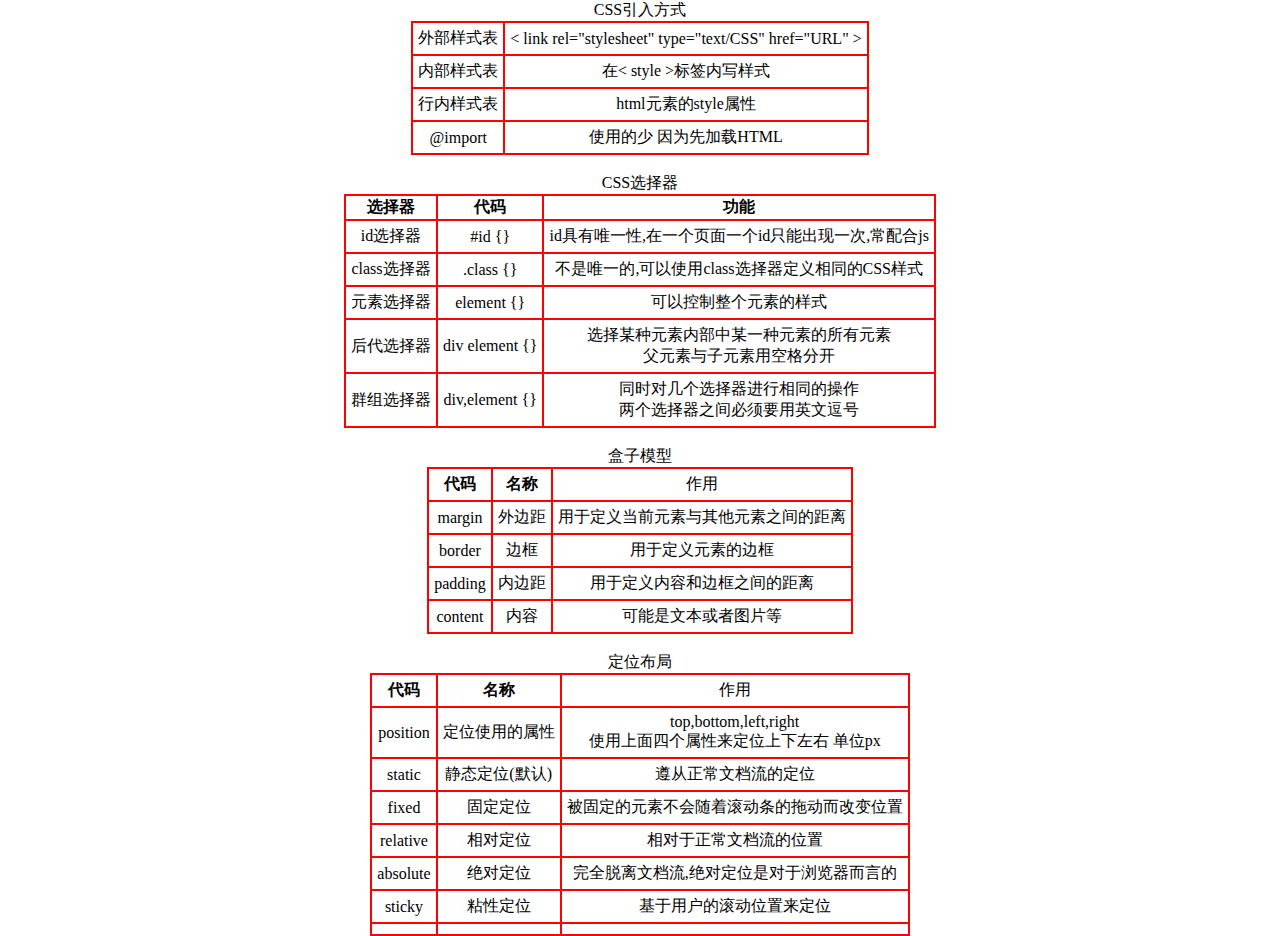
<file: cthree.html>
<!DOCTYPE html>
<html lang="en">
<head>
    <meta charset="UTF-8">
    <meta http-equiv="X-UA-Compatible" content="IE=edge">
    <meta name="viewport" content="width=device-width, initial-scale=1.0">
    <link rel="stylesheet" href="./css/cthree.css">
    <title>CSS3</title>
</head>
<body>
    <table>
        <caption>CSS引入方式</caption>
        <tr>
            <td>外部样式表</td>
            <td>&lt; link rel="stylesheet" type="text/CSS" href="URL" &gt;</td>
        </tr>
        <tr>
            <td>内部样式表</td>
            <td>在&lt; style &gt;标签内写样式</td>
        </tr>
        <tr>
            <td>行内样式表</td>
            <td>html元素的style属性</td>
        </tr>
        <tr>
            <td>@import</td>
            <td>使用的少 因为先加载HTML</td>
        </tr>
    </table>
    <br/>
    <table>
        <caption>CSS选择器</caption>
        <tr>
            <th>选择器</th>
            <th>代码</th>
            <th>功能</th>
        </tr>
        <tr>
            <td>id选择器</td>
            <td>#id {}</td>
            <td>id具有唯一性,在一个页面一个id只能出现一次,常配合js</td>
        </tr>
        <tr>
            <td>class选择器</td>
            <td>.class {}</td>
            <td>不是唯一的,可以使用class选择器定义相同的CSS样式</td>
        </tr>
        <tr>
            <td>元素选择器</td>
            <td>element {}</td>
            <td>可以控制整个元素的样式</td>
        </tr>
        <tr>
            <td>后代选择器</td>
            <td>div element {}</td>
            <td>选择某种元素内部中某一种元素的所有元素<br/>父元素与子元素用空格分开</td>
        </tr>
        <tr>
            <td>群组选择器</td>
            <td>div,element {}</td>
            <td>同时对几个选择器进行相同的操作<br/>两个选择器之间必须要用英文逗号</td>
        </tr>
    </table>
    <br/>
    <table>
        <caption>盒子模型</caption>
        <tr>
            <th>代码</th>
            <th>名称</th>
            <td>作用</td>
        </tr>
        <tr>
            <td>margin</td>
            <td>外边距</td>
            <td>用于定义当前元素与其他元素之间的距离</td>
        </tr>
        <tr>
            <td>border</td>
            <td>边框</td>
            <td>用于定义元素的边框</td>
        </tr>
        <tr>
            <td>padding</td>
            <td>内边距</td>
            <td>用于定义内容和边框之间的距离</td>
        </tr>
        <tr>
            <td>content</td>
            <td>内容</td>
            <td>可能是文本或者图片等</td>
        </tr>
    </table>
    <br/>
    <table>
        <caption>定位布局</caption>
        <tr>
            <th>代码</th>
            <th>名称</th>
            <td>作用</td>
        </tr>
        <tr>
            <td>position</td>
            <td>定位使用的属性</td>
            <td>top,bottom,left,right<br/>使用上面四个属性来定位上下左右  单位px</td>
        </tr>
        <tr>
            <td>static</td>
            <td>静态定位(默认)</td>
            <td>遵从正常文档流的定位</td>
        </tr>
        <tr>
            <td>fixed</td>
            <td>固定定位</td>
            <td>被固定的元素不会随着滚动条的拖动而改变位置</td>
        </tr>
        <tr>
            <td>relative</td>
            <td>相对定位</td>
            <td>相对于正常文档流的位置</td>
        </tr>
        <tr>
            <td>absolute</td>
            <td>绝对定位</td>
            <td>完全脱离文档流,绝对定位是对于浏览器而言的</td>
        </tr>
        <tr>
            <td>sticky</td>
            <td>粘性定位</td>
            <td>基于用户的滚动位置来定位</td>
        </tr>
        <tr>
            <td></td>
            <td></td>
            <td></td>
        </tr>
    </table>
</body>
</html>
</file>
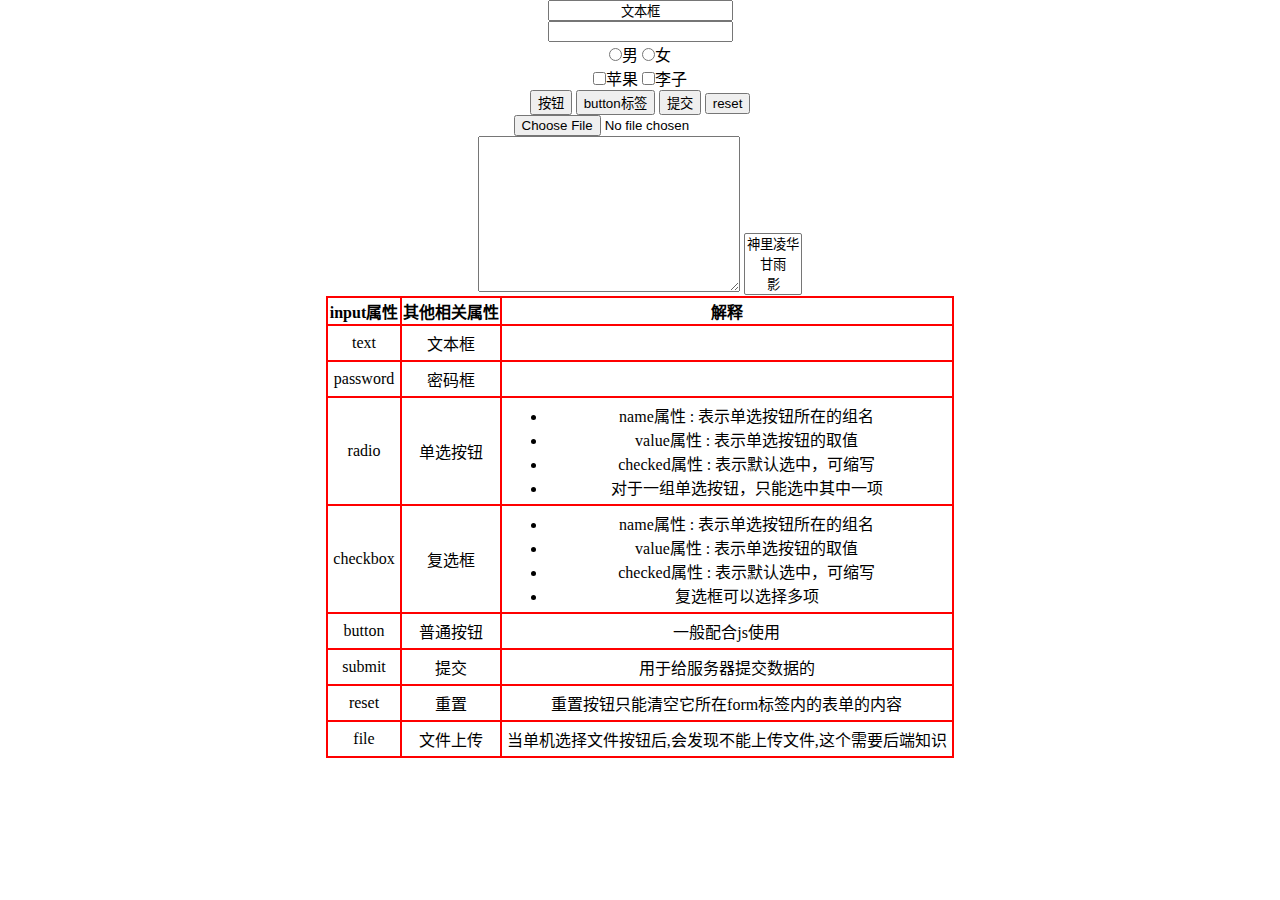
<file: form.html>
<!DOCTYPE html>
<html lang="zh-CN">
<head>
    <meta charset="UTF-8">
    <meta http-equiv="X-UA-Compatible" content="IE=edge">
    <meta name="viewport" content="width=\, initial-scale=1.0">
    <title>表单标签</title>
    <style>
        * {
            text-align: center;
            margin: auto;
        }
        td {
            padding: 5px;
            border: 2px solid red;
            border-collapse:collapse;
        }
        table,tr,th {
            border: 2px solid red;
            border-collapse:collapse;
        }
    </style>
</head>
<body>
    <form action="url" name="表单名称" method="post">
        <input type="text" size="20" maxlength="20" value="文本框"><br/>
        <input type="password" value=""><br/>
        <input type="radio" name="sex" value="男">男
        <input type="radio" name="sex" value="女">女<br/>
        <input type="checkbox" name="fruit" value="苹果">苹果
        <input type="checkbox" name="fruit" value="李子">李子<br/>
        <input type="button" value="按钮">
        <button>button标签</button>
        <input type="submit" value="提交">
        <input type="reset" value="reset"> <br/>
        <input type="file"><br/>
        <textarea name="textarea1" id="" cols="30" rows="10"></textarea>
        <select name="" id="" multiple size="3">
            <option value="" >神里凌华</option>
            <option value="" >甘雨</option>
            <option value="" >影</option>
        </select>
    </form>
    <table>
        <tr>
            <th>input属性</th>
            <th>其他相关属性</th>
            <th>解释</th>
        </tr>
        <tr>
            <td>text</td>
            <td>文本框</td>
        </tr>
        <tr>
            <td>password</td>
            <td>密码框</td>
        </tr>
        <tr>
            <td>radio</td>
            <td>单选按钮</td>
            <td>
                <ul>
                    <li>name属性 : 表示单选按钮所在的组名</li>
                    <li>value属性 : 表示单选按钮的取值</li>
                    <li>checked属性 : 表示默认选中，可缩写</li>
                    <li>对于一组单选按钮，只能选中其中一项</li>
                </ul>
            </td>
        </tr>
        <tr>
            <td>checkbox</td>
            <td>复选框</td>
            <td>
                <ul>
                    <li>name属性 : 表示单选按钮所在的组名</li>
                    <li>value属性 : 表示单选按钮的取值</li>
                    <li>checked属性 : 表示默认选中，可缩写</li>
                    <li>复选框可以选择多项</li>
                </ul>
            </td>
        </tr>
        <tr>
            <td>button</td>
            <td>普通按钮</td>
            <td>一般配合js使用</td>
        </tr>
        <tr>
            <td>submit</td>
            <td>提交</td>
            <td>用于给服务器提交数据的</td>
        </tr>
        <tr>
            <td>reset</td>
            <td>重置</td>
            <td>重置按钮只能清空它所在form标签内的表单的内容</td>
        </tr>
        <tr>
            <td>file</td>
            <td>文件上传</td>
            <td>当单机选择文件按钮后,会发现不能上传文件,这个需要后端知识</td>
        </tr>
    </table>
</body>
</html>
</file>
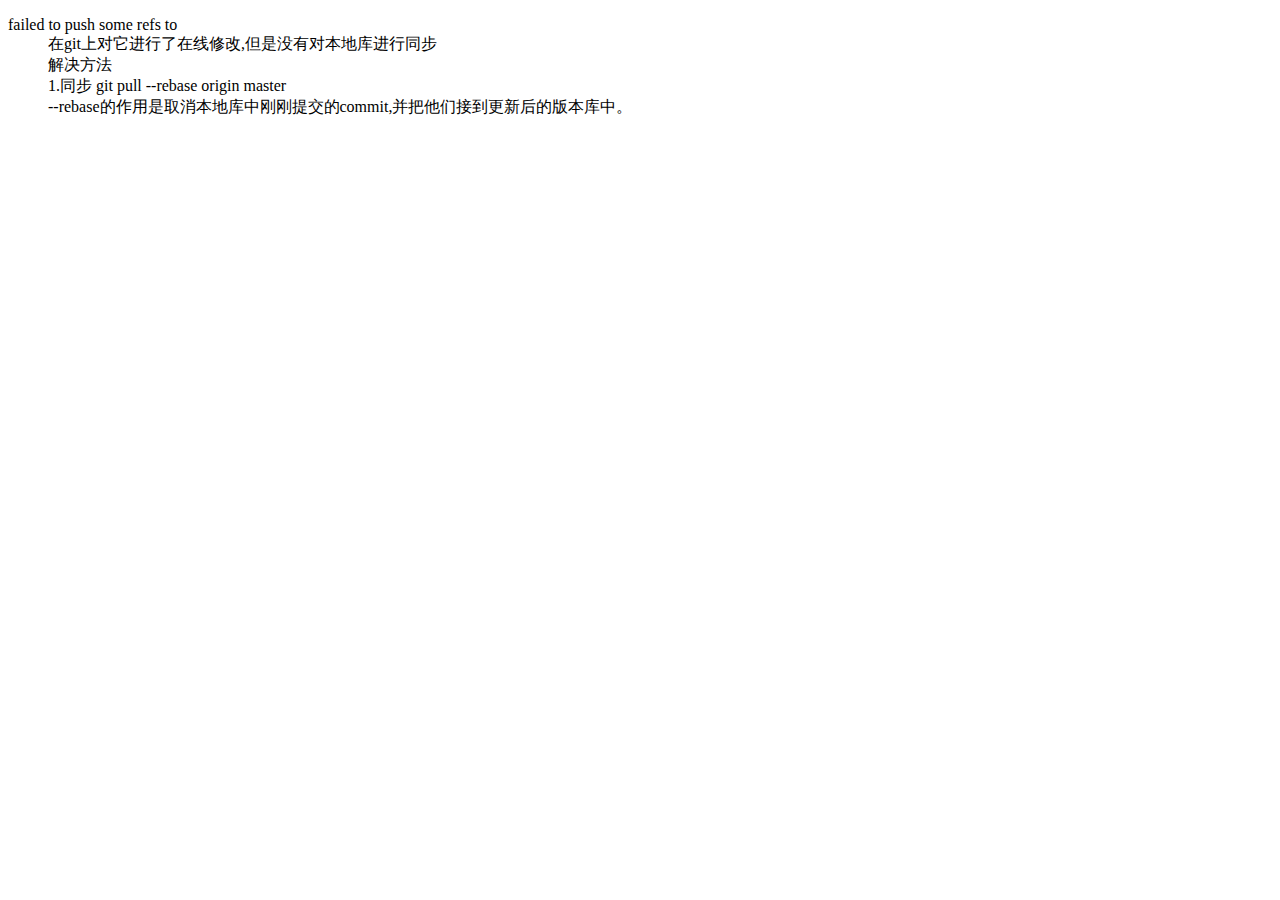
<file: git.html>
<!DOCTYPE html>
<html lang="en">
<head>
    <meta charset="UTF-8">
    <meta http-equiv="X-UA-Compatible" content="IE=edge">
    <meta name="viewport" content="width=device-width, initial-scale=1.0">
    <title>GitHub的坑</title>
</head>
<body>
    <dl>
        <dt>failed to push some refs to</dt>
        <dd>在git上对它进行了在线修改,但是没有对本地库进行同步</dd>
        <dd>解决方法</dd>
        <dd>1.同步  git pull  --rebase origin master</dd>
        <dd>--rebase的作用是取消本地库中刚刚提交的commit,并把他们接到更新后的版本库中。</dd>
    </dl>
</body>
</html>
</file>
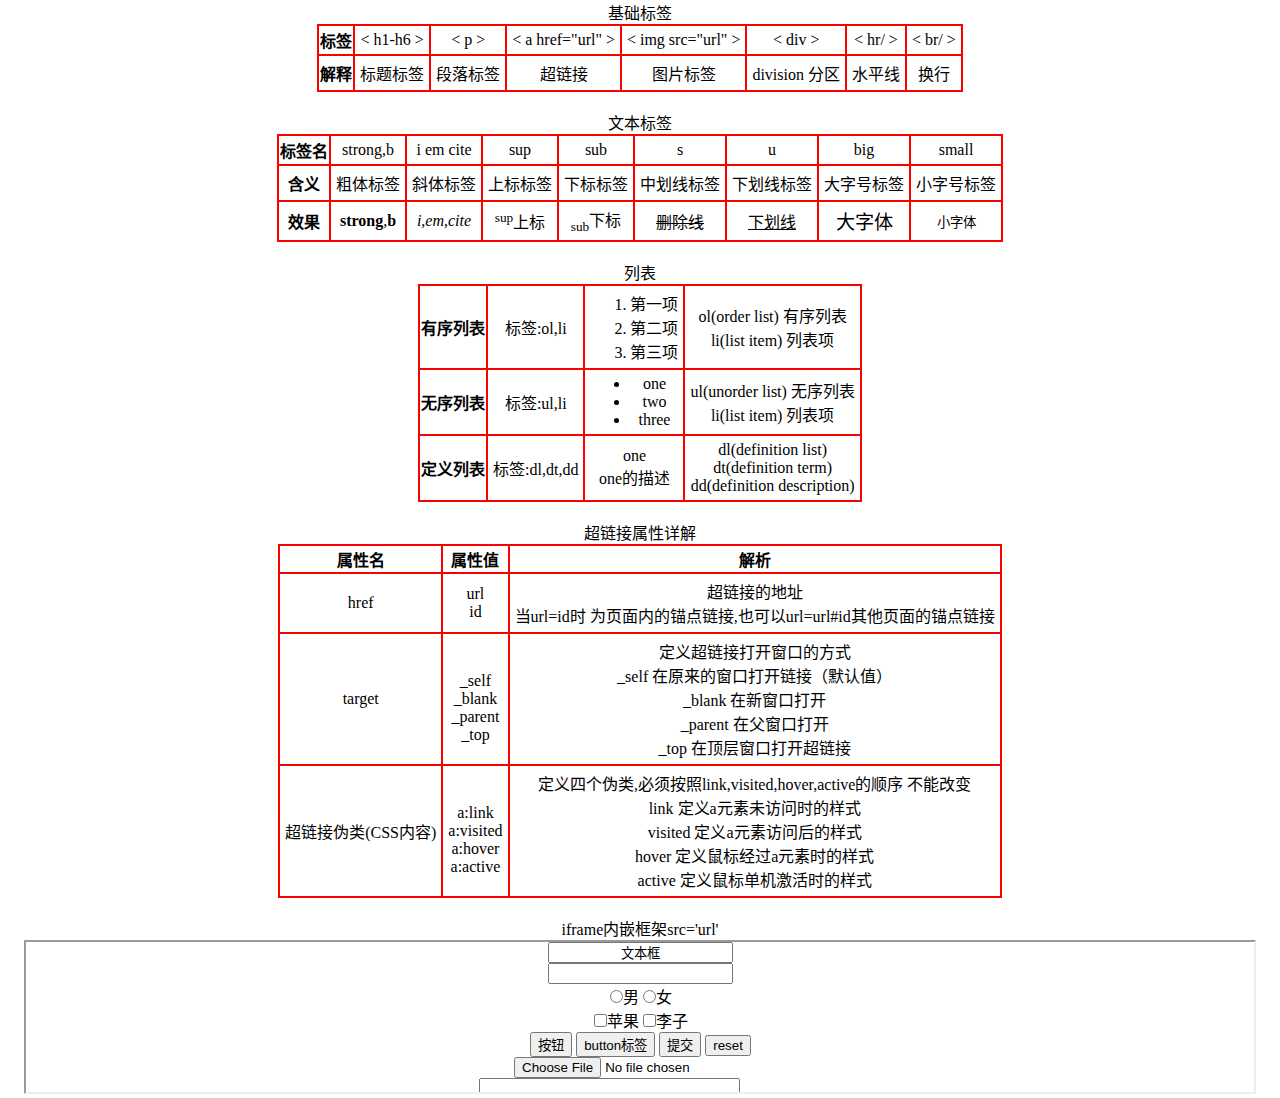
<file: hfive.html>
<!DOCTYPE html>
<html lang="zh-CN">
<head>
    <meta charset="UTF-8">
    <meta http-equiv="X-UA-Compatible" content="IE=edge">
    <meta name="viewport" content="width=device-width, initial-scale=1.0">
    <title>HTML常用标签</title>
    <style>
        * {
            text-align: center;
            margin: auto;
        }
        td {
            padding: 5px;
            border: 2px solid red;
            border-collapse:collapse;
        }
        table,tr,th {
            border: 2px solid red;
            border-collapse:collapse;
        }
    </style>
    <!--注释标签-->
</head>

<body>
    
    <table>
        <caption>基础标签</caption>
        <tr>
            <th>标签</th>
            <td>&lt; h1-h6 &gt;</td>
            <td>&lt; p &gt;</td>
            <td>&lt; a href="url" &gt;</td>
            <td>&lt; img src="url" &gt;</td>
            <td>&lt; div &gt;</td>
            <td>&lt; hr/ &gt;</td>
            <td>&lt; br/ &gt;</td>
        </tr>
        <tr>
            <th>解释</th>
            <td>标题标签</td>
            <td>段落标签</td>
            <td>超链接</td>
            <td>图片标签</td>
            <td>division 分区</td>
            <td>水平线</td>
            <td>换行</td>
        </tr>
    </table>
    <br/>
    <table>
        <caption>文本标签</caption>
        <tr>
            <th>标签名</th>
            <td>strong,b </td>
            <td>i em cite </td>
            <td>sup </td>
            <td>sub </td>
            <td>s </td>
            <td>u </td>
            <td>big </td>
            <td>small </td>
        </tr>
        <tr>
            <th>含义</th>
            <td>粗体标签</td>
            <td>斜体标签</td>
            <td>上标标签</td>
            <td>下标标签</td>
            <td>中划线标签</td>
            <td>下划线标签</td>
            <td>大字号标签</td>
            <td>小字号标签</td>
        </tr>
        <tr>
            <th>效果</th>
            <td><strong>strong</strong>,<b>b</b></td>
            <td><i>i</i>,<em>em</em>,<cite>cite</cite></td>
            <td><sup>sup</sup>上标</td>
            <td><sub>sub</sub>下标</td>
            <td><s>删除线</s></td>
            <td><u>下划线</u></td>
            <td><big>大字体</big></td>
            <td><small>小字体</small></td>
        </tr>
    </table>
    <br/>
    <table>
        <caption>列表</caption>
        <tr>
            <th>有序列表</th>
            <td>标签:ol,li</td>
            <td>
                <ol>
                    <li>第一项</li>
                    <li>第二项</li>
                    <li>第三项</li>
                </ol>
            </td>
            <td>
                ol(order list) 有序列表 <br/>
                li(list item) 列表项
            </td>
        </tr>
        <tr>
            <th>无序列表</th>
            <td>标签:ul,li</td>
            <td>
                <ul>
                    <li>one</li>
                    <li>two</li>
                    <li>three</li>
                </ul>
            </td>
            <td>
                ul(unorder list) 无序列表 <br/>
                li(list item) 列表项
            </td>
        </tr>
        <tr>
            <th>定义列表</th>
            <td>标签:dl,dt,dd</td>
            <td>
                <dl>
                    <dt>one</dt>
                    <dd>one的描述</dd>
                </dl>
            </td>
            <td>
                dl(definition list)<br/>
                dt(definition term)<br/>
                dd(definition description)
            </td>
        </tr>
    </table>
    <br/>
    <table>
        <caption>超链接属性详解</caption>
        <tr>
            <th>属性名</th>
            <th>属性值</th>
            <th>解析</th>
        </tr>
        <tr>
            <td>href</td>
            <td>url<br/>id</td>
            <td>超链接的地址<br/>
                当url=id时 为页面内的锚点链接,也可以url=url#id其他页面的锚点链接
            </td>
        </tr>
            <td>target</td>
            <td>
                <br/>
                _self <br/>
                _blank <br/>
                _parent <br/>
                _top <br/>
            </td>
            <td>
                定义超链接打开窗口的方式<br/>
                _self 在原来的窗口打开链接（默认值）<br/>
                _blank 在新窗口打开<br/>
                _parent 在父窗口打开<br/>
                _top 在顶层窗口打开超链接<br/>
            </td>
        </tr>
        <tr>
            <td>超链接伪类(CSS内容)</td>
            <td>
                <br/>
                a:link<br/>
                a:visited<br/>
                a:hover<br/>
                a:active<br/>
            </td>
            <td>
                定义四个伪类,必须按照link,visited,hover,active的顺序 不能改变<br/>
                link 定义a元素未访问时的样式<br/>
                visited 定义a元素访问后的样式<br/>
                hover 定义鼠标经过a元素时的样式<br/>
                active 定义鼠标单机激活时的样式<br/>
            </td>
        </tr>
    </table>
    <br/>
    <p>iframe内嵌框架src='url'</p>
    <iframe src="form.html" frameborder="2px" width="96%"></iframe>
</body>
</html>
</file>
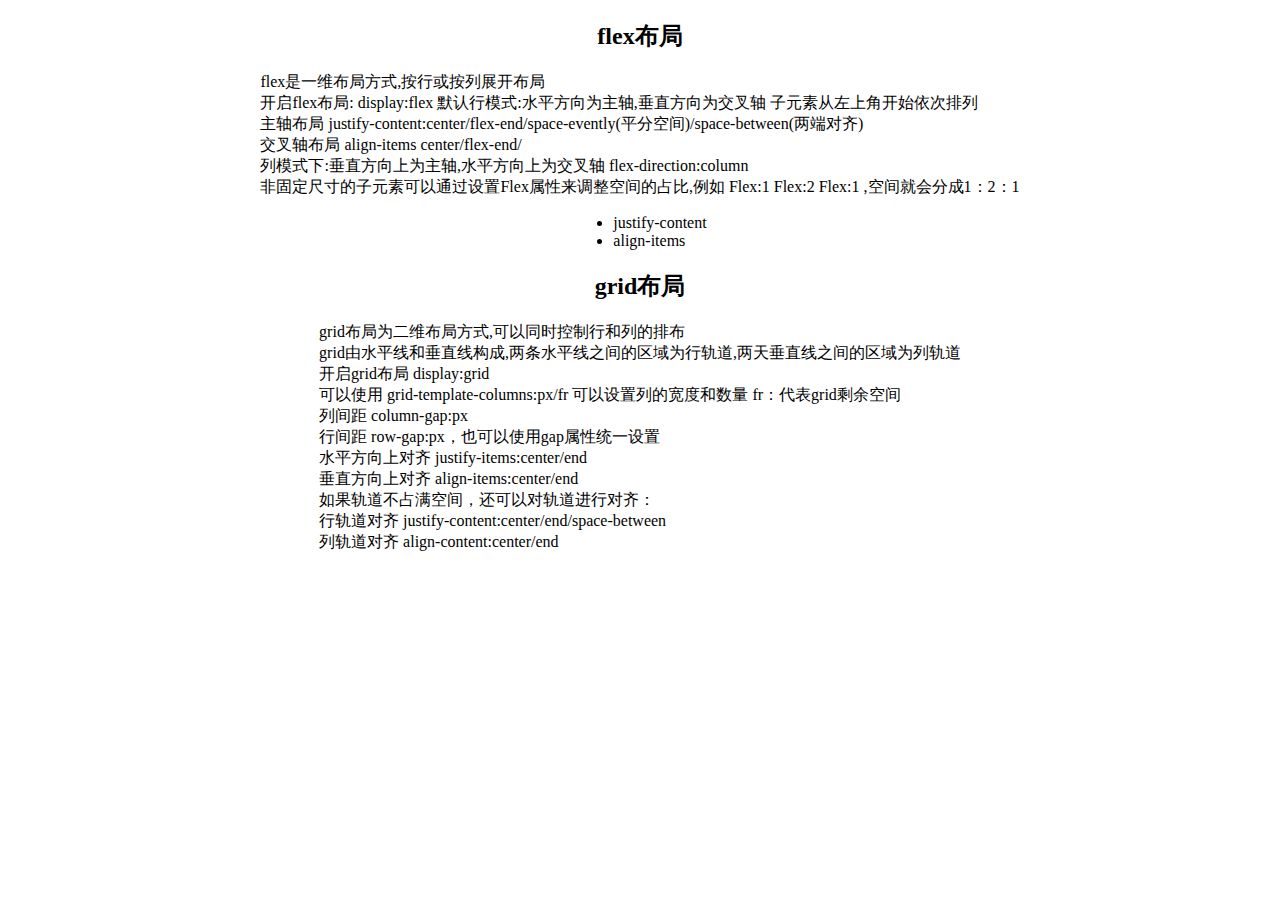
<file: layout.html>
<!DOCTYPE html>
<html lang="en">
<head>
    <meta charset="UTF-8">
    <meta http-equiv="X-UA-Compatible" content="IE=edge">
    <meta name="viewport" content="width=device-width, initial-scale=1.0">
    <link rel="stylesheet" href="./css/layout.css">
    <title>CSS3布局</title>
</head>
<body>
    <h2>flex布局</h2>
    <p>
        flex是一维布局方式,按行或按列展开布局<br/>
        开启flex布局:   display:flex
        默认行模式:水平方向为主轴,垂直方向为交叉轴   子元素从左上角开始依次排列<br/>
        主轴布局 
        justify-content:center/flex-end/space-evently(平分空间)/space-between(两端对齐)<br/>
        交叉轴布局  align-items  center/flex-end/   <br/>
        列模式下:垂直方向上为主轴,水平方向上为交叉轴
        flex-direction:column  <br/>

        非固定尺寸的子元素可以通过设置Flex属性来调整空间的占比,例如
        Flex:1    Flex:2  Flex:1 ,空间就会分成1：2：1  <br/>
    </p>
    <ul>
        <li>justify-content<br/></li>
        <li>align-items<br/></li>
    </ul>

    <h2>grid布局</h2>
    <p>
        grid布局为二维布局方式,可以同时控制行和列的排布
        <br/>grid由水平线和垂直线构成,两条水平线之间的区域为行轨道,两天垂直线之间的区域为列轨道
        <br/>开启grid布局  display:grid
        <br/>可以使用  grid-template-columns:px/fr  可以设置列的宽度和数量  fr：代表grid剩余空间
        <br/>列间距  column-gap:px  
        <br/>行间距  row-gap:px，也可以使用gap属性统一设置  
        <br/>水平方向上对齐  justify-items:center/end    
        <br/>垂直方向上对齐  align-items:center/end      
        <br/>如果轨道不占满空间，还可以对轨道进行对齐：
        <br/>行轨道对齐    justify-content:center/end/space-between
        <br/>列轨道对齐    align-content:center/end
    </p>
</body>
</html>
</file>
<file: css/cthree.css>
* {
    text-align: center;
    margin: auto;
}
td {
    padding: 5px;
    border: 2px solid red;
    border-collapse:collapse;
}
table,tr,th {
    border: 2px solid red;
    border-collapse:collapse;
}
</file>
<file: css/layout.css>
p,h2{
    display: flex;
    justify-content: center;
    gap: 10px;
}
ul{
    display: grid;
    justify-content: center;
}
</file>
